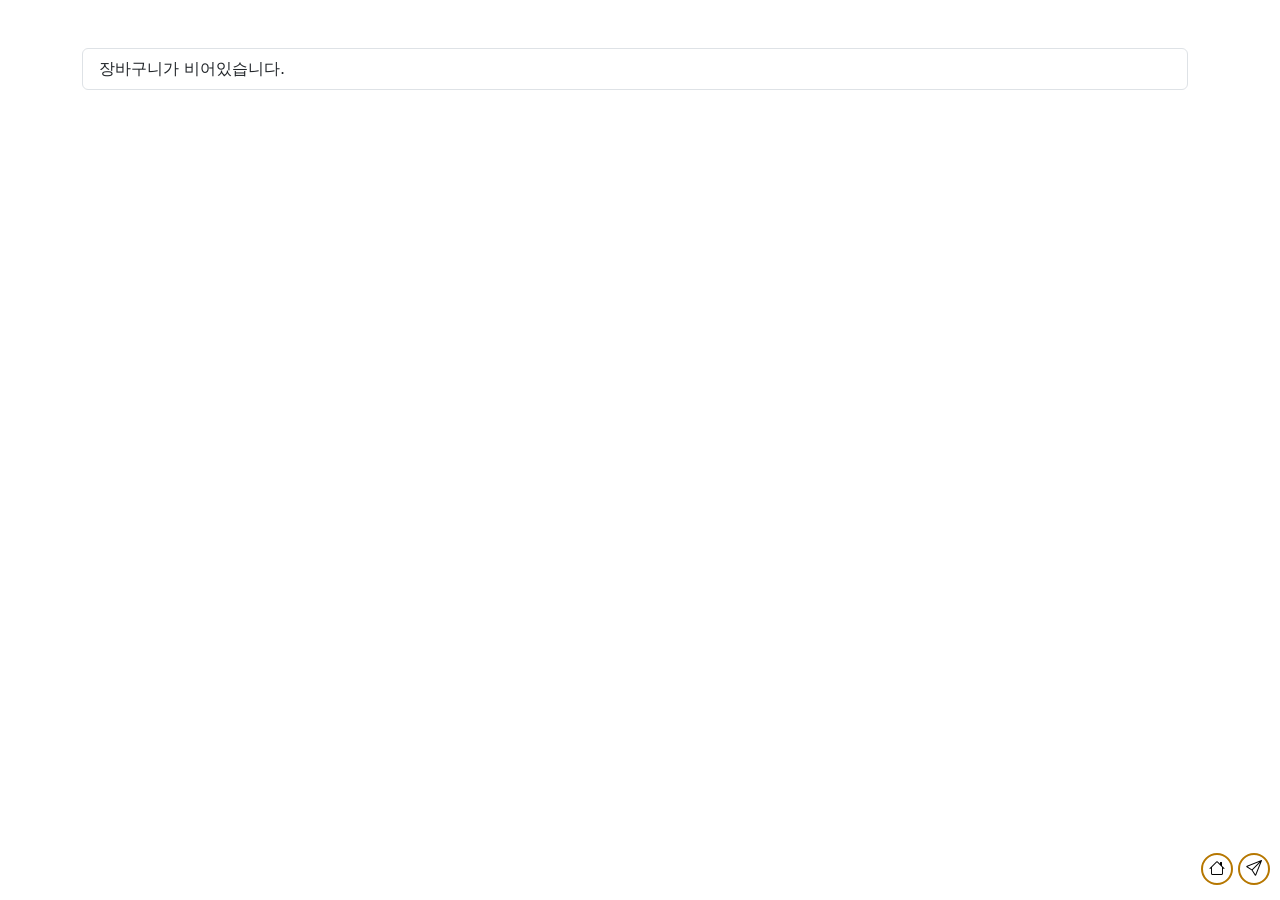
<file: V1/cart.html>
<!doctype html>
<html lang="en">
<head>
<meta charset="utf-8">
<meta name="viewport" content="width=device-width, initial-scale=1">
<title>TREE KIOSK SYSTEM V2</title>
<link href="https://cdn.jsdelivr.net/npm/bootstrap@5.3.3/dist/css/bootstrap.min.css" rel="stylesheet" integrity="sha384-QWTKZyjpPEjISv5WaRU9OFeRpok6YctnYmDr5pNlyT2bRjXh0JMhjY6hW+ALEwIH" crossorigin="anonymous">
<link rel="stylesheet" type="text/css" href="main.css"> 
</head>
<div class="container">
<div id="cart">
<br><br>
<ul id="cart-list" class="list-group">
</ul>
<div class="floating-button">
<button class="move" onclick="window.location.href = 'main.html'">
<i class="bi bi-house"></i>
</button>
<button class="move" onclick="window.location.href = 'checkout.html'" class="btn btn-outline-success">
<i class="bi bi-send"></i>
</button>      
</div>
</div>
</div>

<script src="https://cdn.jsdelivr.net/npm/bootstrap@5.3.3/dist/js/bootstrap.bundle.min.js" integrity="sha384-YvpcrYf0tY3lHB60NNkmXc5s9fDVZLESaAA55NDzOxhy9GkcIdslK1eN7N6jIeHz" crossorigin="anonymous"></script>

<script src="https://cdn.jsdelivr.net/npm/bootstrap@5.3.3/dist/js/bootstrap.bundle.min.js" integrity="sha384-YvpcrYf0tY3lHB60NNkmXc5s9fDVZLESaAA55NDzOxhy9GkcIdslK1eN7N6jIeHz" crossorigin="anonymous"></script>

<script type="text/javascript" charset="UTF-8" src="cart.js"></script>

</body>

</html>
</file>
<file: V1/main.css>
@import url("https://cdn.jsdelivr.net/npm/bootstrap-icons@1.11.3/font/bootstrap-icons.min.css");

:root {
  --padding: 10px;
  --border-radius: 10px;
  --black: #121213;
  --gray: #3a3a3c;
  --light-gray: #818384;
  --white: #ffffff;
}

* {
  box-sizing: border-box;
  padding: 0;
  margin: 0;
}

img {
  border: 1px solid #ddd;
  border-radius: 4px;
  padding: 5px;
  width: 150px;
  max-height: 200px;
}

img:hover {
  box-shadow: 0 0 2px 1px rgba(0, 140, 186, 0.5);
}

.select {
  height: 250px;
}

.cart {
  height: 300px;

}
.item {
  width: 200px;
  text-align: center;
  padding: 10px;
  display: flex;
  flex-direction: column;
  align-items: center;
  row-gap: var(--padding);
  color: (--black);
  border: 1px solid var(--black);
  border-radius: var(--border-radius);
  cursor: pointer;
}

.item .info {
  display: flex;
  flex-direction: column;
  justify-content: center;
  align-items: center;
  row-gap: calc(10px / 2);
}

.item img {
  width: 100%;
  border-radius: inherit;
}

#list,
#cart-list {
  column-count: 2;
  flex: 1.5;
  padding-right: var(--padding);
  display: grid;
  grid-template-columns: repeat(auto-fit, minmax(150px, 1fr));
  gap: 100px;
}

.container {
  position: relative; /* Establish a positioning context */
}

.scroll-container {
  position: fixed;
  bottom: 0;
  left: 0;
  right: 0;
  width: 50%;

  box-sizing: border-box; /* Includes padding and border in the element's total width */
  z-index: 1000;
  background-color: rgba(255, 255, 255, 0.9);
  padding: 10px;
  text-align: center;
  box-shadow: 0 -2px 5px rgba(0, 0, 0, 0.3);
}

.scroll-container {
  width: 100%;
  overflow-x: scroll;
  white-space: nowrap;
}

.scroll-list {
  display: flex;
  padding: 0;
  margin: 0;
  list-style: none;
}

.scroll-item {
  flex: 0 0 auto;
  width: 200px;
  height: 100px;
  background-color: #f0f0f0;
  border: 1px solid #ccc;
  display: flex;
  align-items: center;
  justify-content: center;
  margin: 10px;
  white-space: normal;
}

::-webkit-scrollbar {
  width: var(--scrollbar-width);
}

::-webkit-scrollbar-track {
  background: var(--light-gray);
  border-radius: var(--border-radius);
}

::-webkit-scrollbar-thumb {
  background-color: var(--gray);
  border: 4px solid var(--light-gray);
  border-radius: var(--border-radius);
}

.floating-button {
  display: flex;
  position: fixed;
  right: 10px;
  bottom: 15px;
  z-index: 999;
}

.move {
  text-decoration-line: none;
  float: left;
  display: flex;
  position: relative;
  width: 32px;
  height: 32px;
  border-radius: 50%;
  cursor: pointer;
  justify-content: center;
  align-items: center;
  margin-left: 5px;
  /*사용자 설정 파트*/
  font-weight: 700;
  background-color: #00000000;
  border: 2px solid #b67700;
  backdrop-filter: blur(5px);
  -webkit-backdrop-filter: blur(5px);
}

.fixed {
  position : fixed;
bottom : 50px;
right: 50px; 
}

.input {
  width: 300px;
}

.keypad {
  display: grid;
  grid-template-columns: repeat(3, 1fr);
  gap: 10px;
  width: 200px;
  margin: 20px auto;
}
.keypad button {
  padding: 20px;
  font-size: 18px;
  width: 60px;

}
#numberDisplay {
  margin: 20px auto;
  padding: 10px;
  text-align: center;
  font-size: 18px;
  width: 100%;
  max-width: 200px;
}

.send-button {
  display: none;
  margin: 20px auto;
  width: 100%;
  max-width: 200px;
}
</file>
